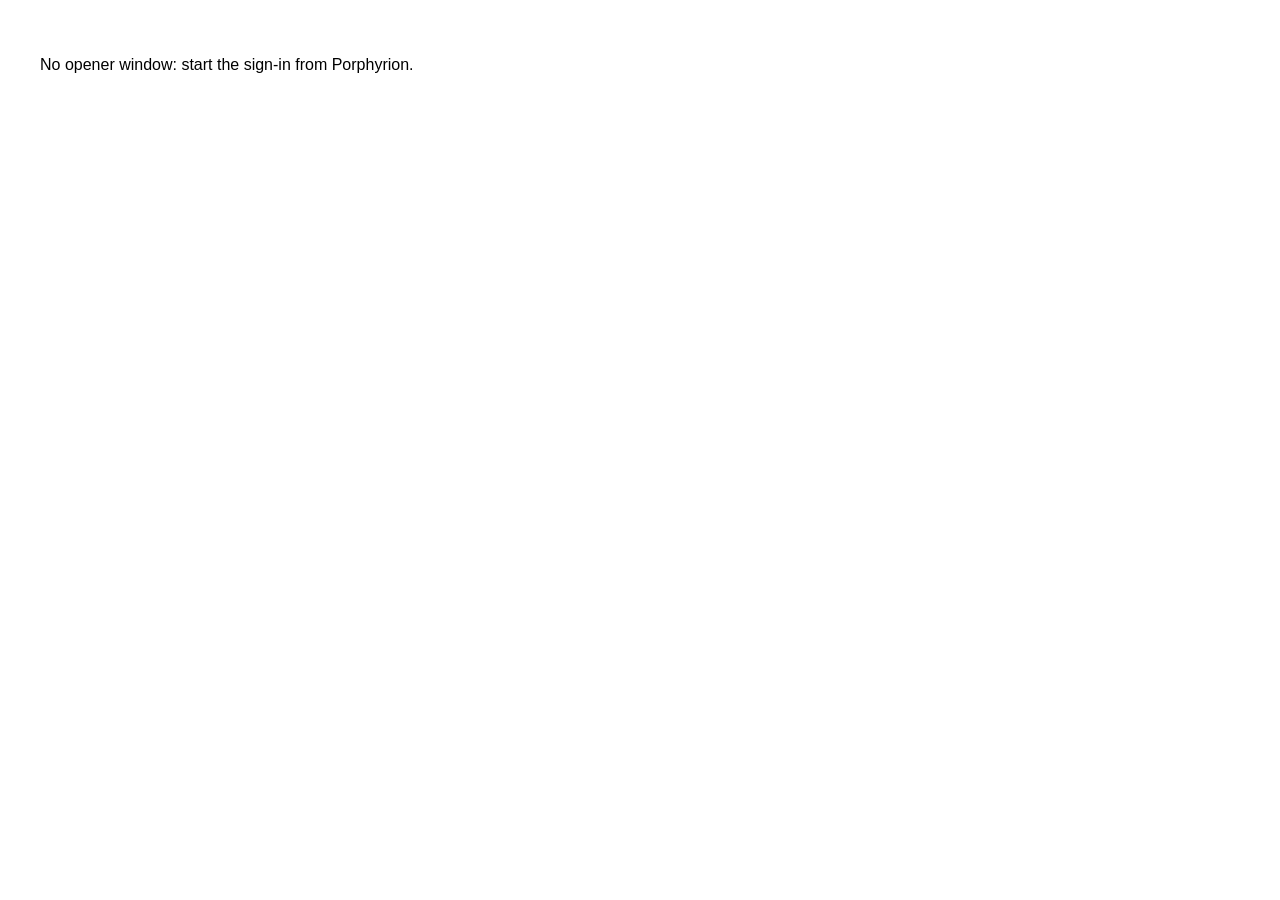
<file: web/oauth.html>
<!doctype html>
<html><head><meta charset="utf-8"><title>Porphyrion OAuth</title></head>
<body style="font-family:sans-serif;padding:2rem">
<p id="m">Completing sign-in&hellip; this window closes itself.</p>
<script>
const p = new URLSearchParams(location.search);
if (window.opener) {
    window.opener.postMessage({ oauth: true, code: p.get('code'), state: p.get('state'), error: p.get('error_description') || p.get('error') }, location.origin);
    window.close();
} else document.getElementById('m').textContent = 'No opener window: start the sign-in from Porphyrion.';
</script>
</body></html>
</file>
